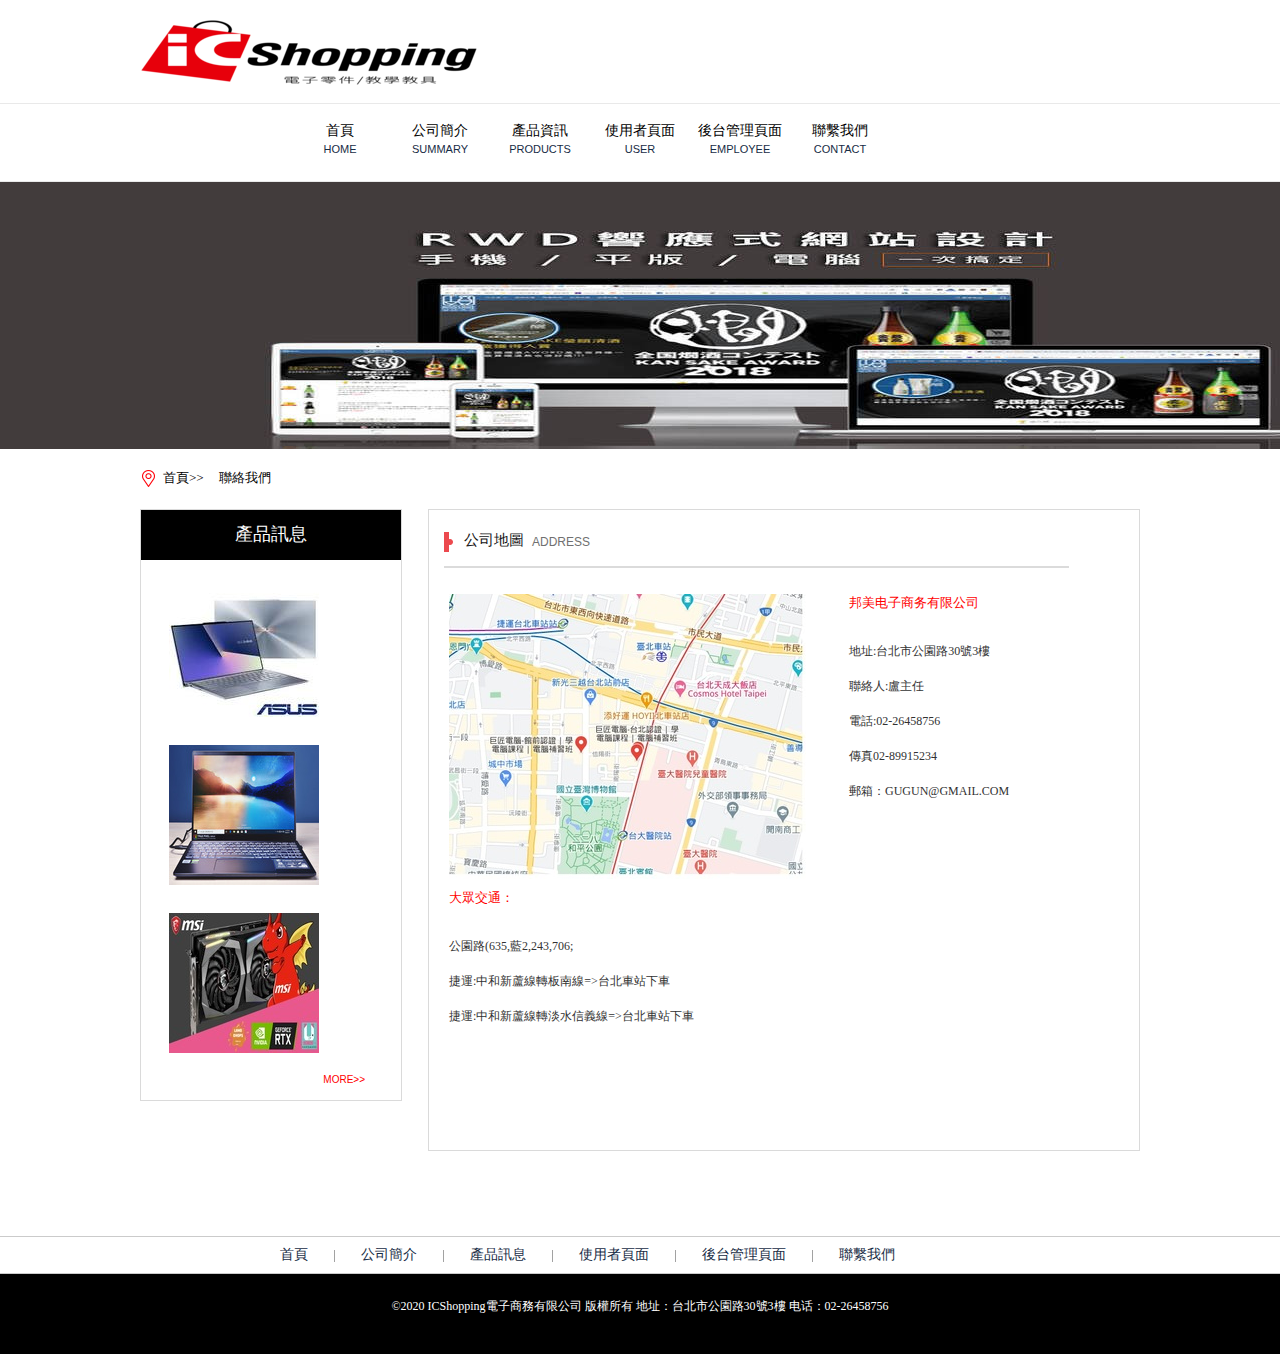
<file: final/WebContent/Contact.html>
<!DOCTYPE html PUBLIC "-//W3C//DTD XHTML 1.0 Transitional//EN" "http://www.w3.org/TR/xhtml1/DTD/xhtml1-transitional.dtd">
<html xmlns="http://www.w3.org/1999/xhtml">
<head>
<meta http-equiv="Content-Type" content="text/html; charset=utf-8" />
<title>聯絡我們</title>
<link type="text/css" href="css/base.css" rel="stylesheet" />
<link type="text/css" href="css/Contact.css" rel="stylesheet" />
</head>

<body>
<!--顶部-->
<div class="top">
    <b><img src="images/logo.gif" /></b> 
    
        
         
         
</div>

<!--导航-->
<div class="nav">
    <ul>
        <li>
           <a href="index.html" class="English"> 首頁</a>
           <a href="index.html">HOME</a>
        </li>
        <li>
           <a href="summary.html" class="English"> 公司簡介</a>
           <a href="summary.html">SUMMARY</a>
        </li>
        <li>
           <a href="Products.html" class="English">產品資訊</a>
           <a href="Products.html">PRODUCTS</a>
        </li>
        <li>
           <a href="login.jsp" class="English">使用者頁面</a>
           <a href="login.jsp">USER</a>
        </li> 
         <li>
           <a href="login2.jsp" class="English">後台管理頁面</a>
           <a href="login2.jsp" >EMPLOYEE</a>
        </li>
        <li>
           <a href="Contact.html" class="English">聯繫我們</a>
           <a href="Contact.html">CONTACT</a></li>
    </ul>
</div>

<!--banner-->
<div class="banner">
    <img src="images/banner.gif" />

</div>

<!--当前位置-->
<div class="Position">
   <b><img src="images/icon4.gif" /></b>
   <span>首頁>></span>
   <p>聯絡我們</p>
 
      
</div>

<!--容器-->
<div class="Container">

     
<!--产品信息左-->
           <div class="Products_left">
              <ul>
                   <p>產品訊息</p>
                   <li><img src="images/p6.gif" /></li>
                   <li><img src="images/p9.gif" /></li>
                   <li><img src="images/p8.gif" /></li>
              </ul> 
              <a href="Products.html">MORE>></a>     
           </div>

       
<!--联络我们-->
     <div class="Container_right">
               <div class="Container_title">
                       <b><img src="images/icon.gif" /></b>
                       <p>公司地圖</p>
                       <span>ADDRESS</span>
               </div>
               <div class="Contact_text">
                       <b><img src="images/address.jpg" /></b>  
                       <ul>
                             <p>邦美电子商务有限公司</p>
                             <li>地址:台北市公園路30號3樓 </li>
                             <li>聯絡人:盧主任  </li>
                             <li>電話:02-26458756</li>
                             <li>傳真02-89915234</li>
                             <li>郵箱：GUGUN@GMAIL.COM</li>
                        
                       </ul>  
                       <div class="clear"></div>
                       <p>大眾交通：</p>
                       <li>公園路(635,藍2,243,706;</li>
                       <li>捷運:中和新蘆線轉板南線=>台北車站下車</li>
                       <li>捷運:中和新蘆線轉淡水信義線=>台北車站下車</li>
                    
               </div>
               
                
           </div>
</div>
<!--底部--> 
<div class="clear"></div>
<div class="bottom">
    <ul>
       <li><a href="">首頁</a></li>
       <li class="line"></li>
       <li><a href="">公司簡介</a></li>
       <li class="line"></li>
       <li><a href="">產品訊息</a></li>
        <li class="line"></li>

       <li><a href="">使用者頁面</a></li>
       <li class="line"></li>
       <li><a href="">後台管理頁面</a></li>
       <li class="line"></li>
       <li><a href="">聯繫我們</a></li>
   </ul>
        <p class="bottom_text">©2020 ICShopping電子商務有限公司  版權所有  地址：台北市公園路30號3樓  电话：02-26458756<br /></p>

</div>
</body>
</html>
</file>
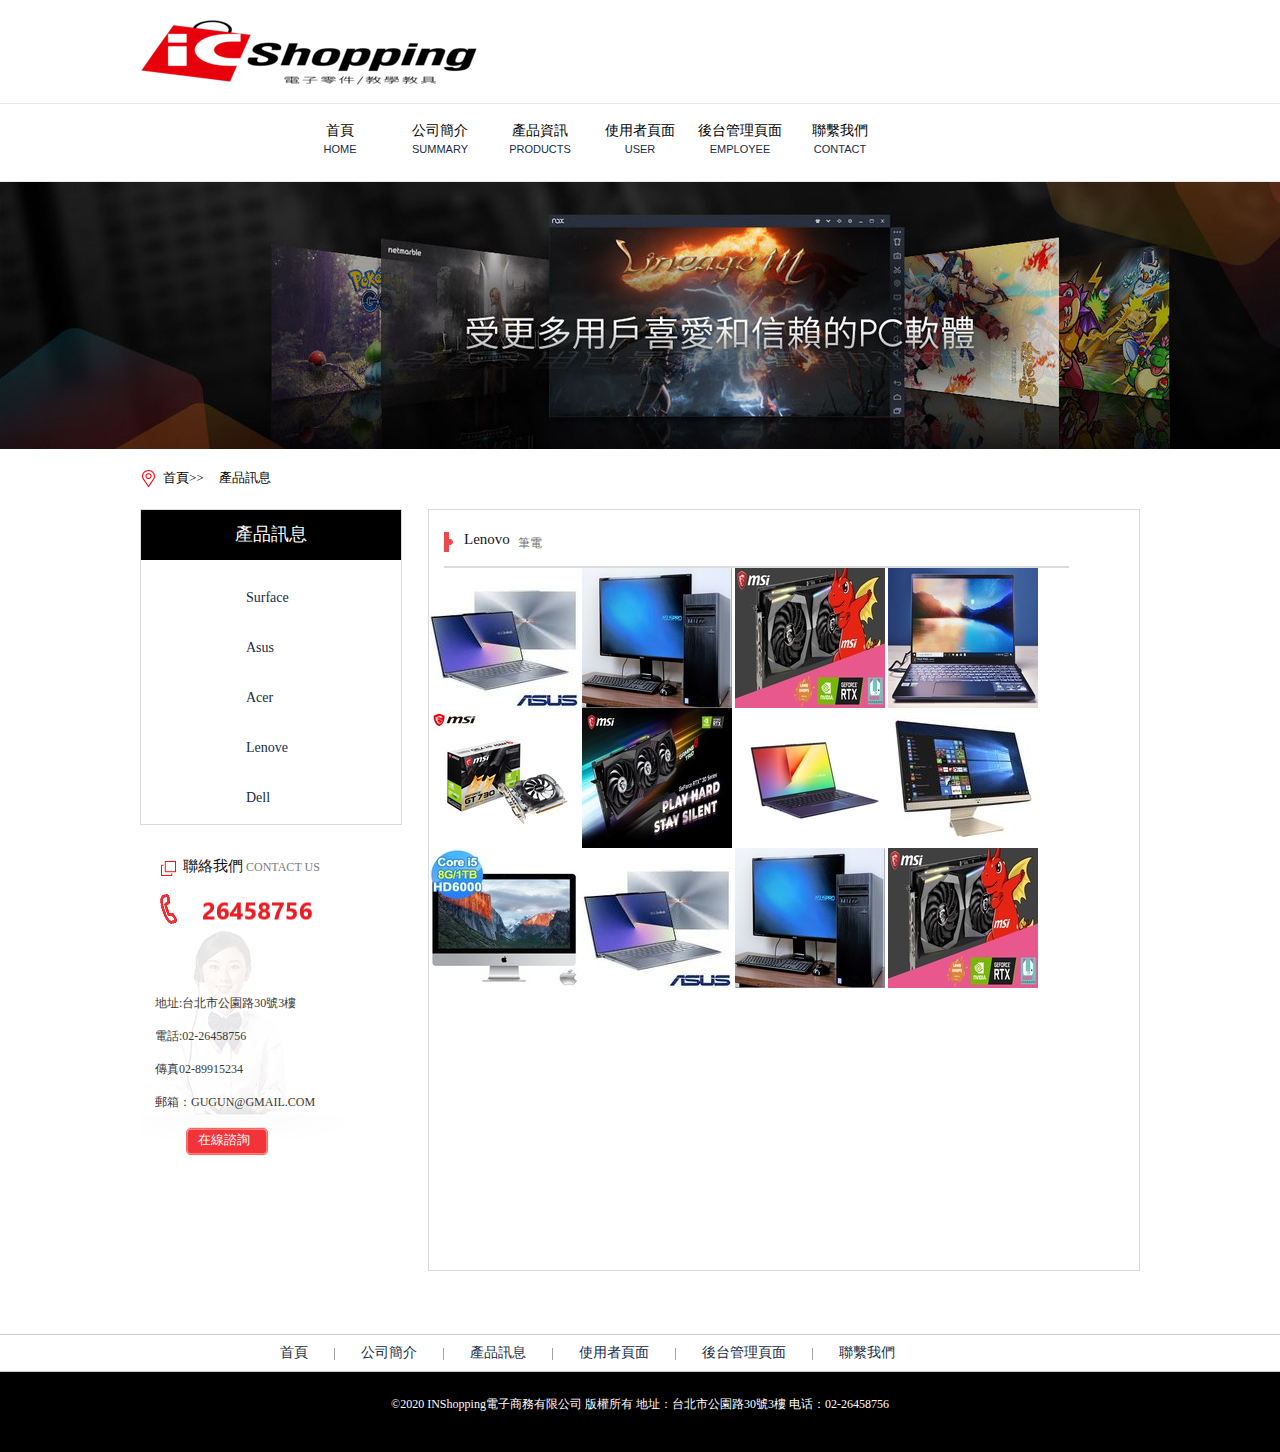
<file: final/WebContent/Products.html>
<!DOCTYPE html PUBLIC "-//W3C//DTD XHTML 1.0 Transitional//EN" "http://www.w3.org/TR/xhtml1/DTD/xhtml1-transitional.dtd">
<html xmlns="http://www.w3.org/1999/xhtml">
<head>
<meta http-equiv="Content-Type" content="text/html; charset=utf-8" />
<title>產品訊息</title>
<link href="css/Products.css" rel="stylesheet" type="text/css" />
<link href="css/base.css" rel="stylesheet" type="text/css" />
</head>

<body>
<!--顶部-->
<div class="top">
    <b><img src="images/logo.gif" /></b> 
    
         
         
</div>

<!--导航-->
<div class="nav">
   <ul>
        <li>
           <a href="index.html" class="English"> 首頁</a>
           <a href="index.html">HOME</a>
        </li>
        <li>
           <a href="summary.html" class="English"> 公司簡介</a>
           <a href="summary.html">SUMMARY</a>
        </li>
        <li>
           <a href="Products.html" class="English">產品資訊</a>
           <a href="Products.html">PRODUCTS</a>
        </li>
        <li>
           <a href="login.jsp" class="English">使用者頁面</a>
           <a href="login.jsp">USER</a>
        </li> 
         <li>
           <a href="login2.jsp" class="English">後台管理頁面</a>
           <a href="login2.jsp" >EMPLOYEE</a>
        </li>
        <li>
           <a href="Contact.html" class="English">聯繫我們</a>
           <a href="Contanct.html">CONTACT</a></li>
    </ul>
</div>

<!--banner-->
<div class="banner">
    <img src="images/banner3.gif" />

</div>

<!--当前位置-->
<div class="Position">
   <b><img src="images/icon4.gif" /></b>
   <span>首頁>></span>
   <p>產品訊息</p>
   
      
</div>

<!--容器-->
<div class="Container">

     <div class="Container_left">
<!--产品信息左-->
           <div class="Products_left">
              <ul>
                   <p>產品訊息</p>
                   <li>
                      <b></b>
                      <a href="#">Surface</a>
                   </li>
                   <li>
                       <b></b>
                       <a href="">Asus</a>
                   </li>
                   <li>
                      <b></b>
                      <a href="">Acer</a>
				  </li>
                   <li>
                     <b></b>
                     <a href="">Lenove</a>
				  </li>
				   <li>
                     <b></b>
                     <a href="">Dell</a>
				  </li>
					
              </ul>  
				
           </div>

<!--联络我们左-->
           <div class="Contact_left">
               <div class="news_title">     
                         <b><img src="images/icon2.gif" /></b>   
                         <span>聯絡我們</span>
                         <a>CONTACT US</a>        
                 </div> 
                  <div class="Contact_text"> 
                         <p><img src="images/phone_03.gif" /></p>
						 <br/>
						 <br/>
						 <br/>
						 <br/>
                        <li>地址:台北市公園路30號3樓 </li>
                          <li>電話:02-26458756</li>
                          <li>傳真02-89915234</li>
                          <li>郵箱：GUGUN@GMAIL.COM</li>   
                         <ul><input type="image" src="images/Button2.gif" /><a>在線諮詢</a></ul>
                 </div>
            </div>
     </div>
<!--产品信息右-->
     <div class="Container_right">
               <div class="Container_title">
                       <b><img src="images/icon.gif" /></b>
                       <p>Lenovo</p>
                       <span>筆電</span>
               </div>
               <div class="Container_picture">
                      <img src="images/p6.gif" /> 
                      <img src="images/p7.gif" />  
                      <img src="images/p8.gif" /> 
                      <img src="images/p9.gif" />  
                      <img src="images/p1.gif" />  
                      <img src="images/p2.gif" />  
                      <img src="images/p3.gif" />  
                      <img src="images/p4.gif" />  
                      <img src="images/p5.gif" /> 
                      <img src="images/p6.gif" />  
                      <img src="images/p7.gif" /> 
                      <img src="images/p8.gif" /> 
               </div>
               
     </div>

</div>
<!--底部--> 
<div class="clear"></div>
<div class="bottom">
  <ul>
       <li><a href="">首頁</a></li>
       <li class="line"></li>
       <li><a href="">公司簡介</a></li>
       <li class="line"></li>
       <li><a href="">產品訊息</a></li>
        <li class="line"></li>

       <li><a href="">使用者頁面</a></li>
       <li class="line"></li>
       <li><a href="">後台管理頁面</a></li>
       <li class="line"></li>
       <li><a href="">聯繫我們</a></li>
   </ul>
        <p class="bottom_text">©2020 INShopping電子商務有限公司  版權所有  地址：台北市公園路30號3樓  电话：02-26458756<br /></p>
                   


</div>
</body>
</html>
</file>
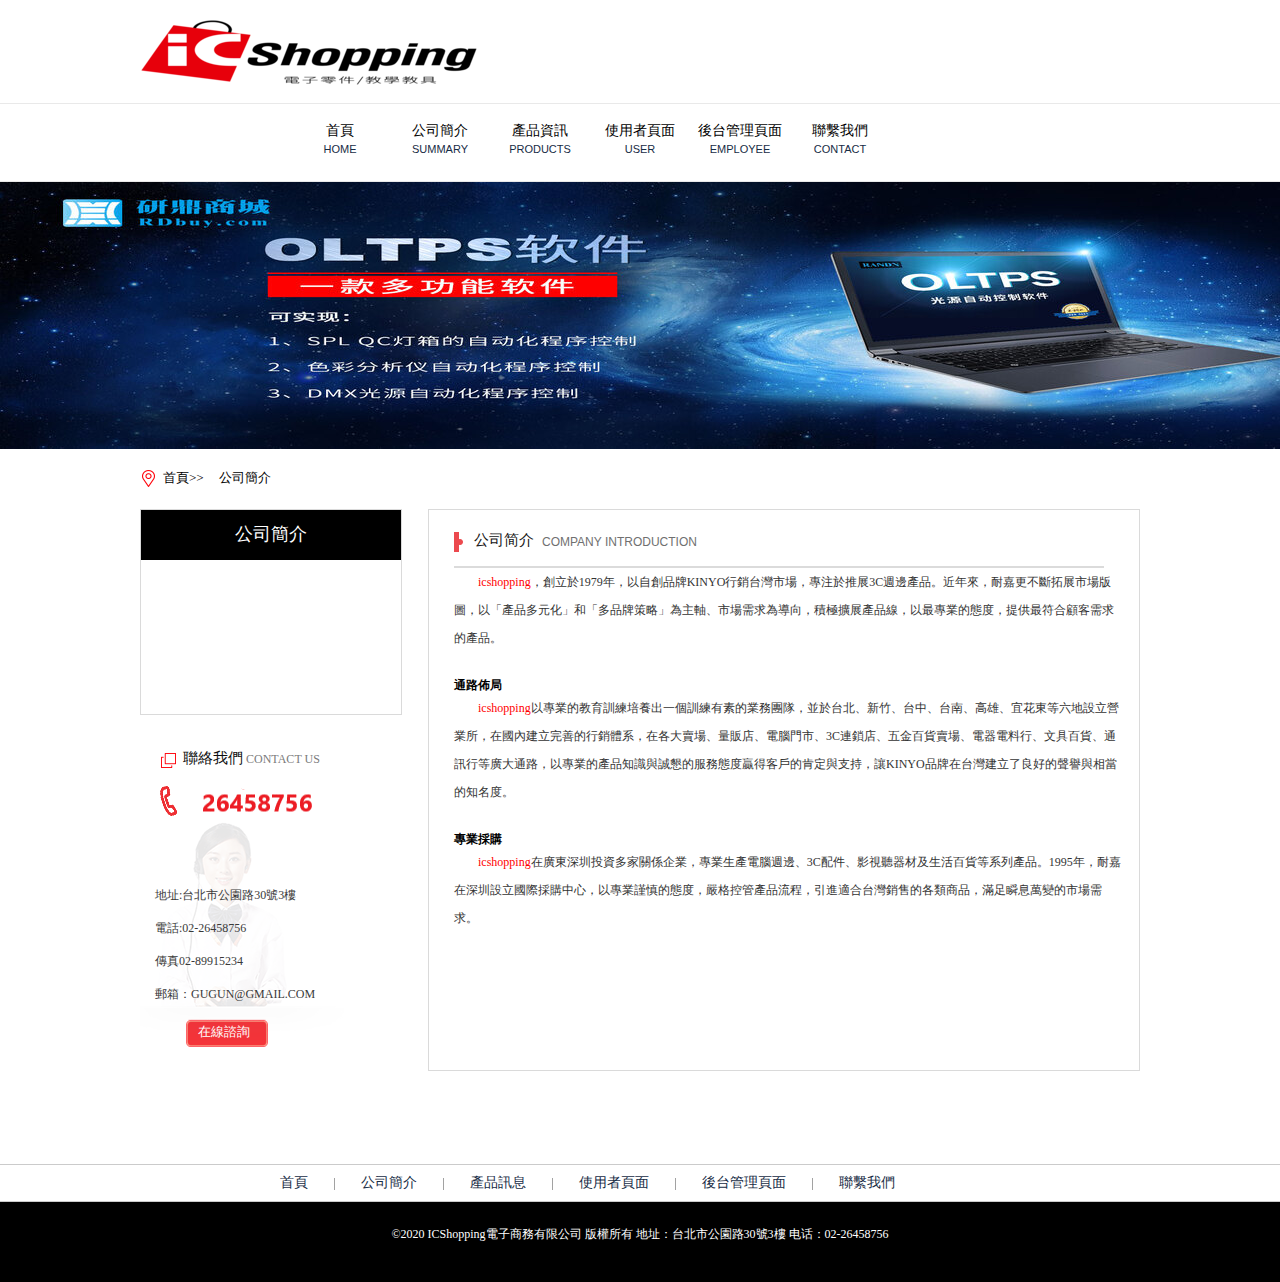
<file: final/WebContent/summary.html>
<!DOCTYPE html PUBLIC "-//W3C//DTD XHTML 1.0 Transitional//EN" "http://www.w3.org/TR/xhtml1/DTD/xhtml1-transitional.dtd">
<html xmlns="http://www.w3.org/1999/xhtml">
<head>
<meta http-equiv="Content-Type" content="text/html; charset=utf-8" />
<title>公司简介</title>
<link href="css/summary.css" rel="stylesheet" type="text/css" />
<link href="css/base.css" rel="stylesheet" type="text/css" />
</head>

<body>
<!--顶部-->
<div class="top">
    <b><img src="images/logo.gif" /></b> 
   
         
         
</div>

<!--导航-->
<div class="nav">
    <ul>
        <li>
           <a href="index.html" class="English"> 首頁</a>
           <a href="index.html">HOME</a>
        </li>
        <li>
           <a href="summary.html" class="English"> 公司簡介</a>
           <a href="summary.html">SUMMARY</a>
        </li>
        <li>
           <a href="Products.html" class="English">產品資訊</a>
           <a href="Products.html">PRODUCTS</a>
        </li>
        <li>
           <a href="login.jsp" class="English">使用者頁面</a>
           <a href="login.jsp">USER</a>
        </li> 
         <li>
           <a href="login2.jsp" class="English">後台管理頁面</a>
           <a href="login2.jsp" >EMPLOYEE</a>
        </li>
        <li>
           <a href="Contact.html" class="English">聯繫我們</a>
           <a href="Contact.html">CONTACT</a></li>
    </ul>
</div>

<!--banner-->
<div class="banner">
    <img src="images/banner2.gif" />

</div>

<!--当前位置-->
<div class="Position">
   <b><img src="images/icon4.gif" /></b>
   <span>首頁>></span>
   <p>公司簡介</p>   
</div>

<!--容器-->
<div class="Container">

     <div class="Container_left">
<!--公司简介左-->
           <div class="summary_left">
              <ul>
                   <p>公司簡介</p>
                  
              </ul>      
           </div>
<!--联络我们左-->
          <div class="Contact_left">
               <div class="news_title">     
                         <b><img src="images/icon2.gif" /></b>   
                         <span>聯絡我們</span>
                         <a>CONTACT US</a>        
                 </div> 
                  <div class="Contact_text"> 
                         <p><img src="images/phone_03.gif" /></p>
						 <br/>
						 <br/>
						 <br/>
						 <br/>
                        <li>地址:台北市公園路30號3樓 </li>
                          <li>電話:02-26458756</li>
                          <li>傳真02-89915234</li>
                          <li>郵箱：GUGUN@GMAIL.COM</li>   
                         <ul><input type="image" src="images/Button2.gif" /><a>在線諮詢</a></ul>
                 </div>
            </div>
     </div>
<!--公司简介右-->
     <div class="Container_right">
           <div class="summary_title">
                   <b><img src="images/icon.gif" /></b>
                   <p>公司简介</p>
                   <span>COMPANY INTRODUCTION</span>
                   
           </div>         
           <div class="summary_text">
                   
                   <ul>
                       <p><span>icshopping</span>，創立於1979年，以自創品牌KINYO行銷台灣市場，專注於推展3C週邊產品。近年來，耐嘉更不斷拓展市場版圖，以「產品多元化」和「多品牌策略」為主軸、市場需求為導向，積極擴展產品線，以最專業的態度，提供最符合顧客需求的產品。</p>
						<h4 class="articleTitle">通路佈局</h4>	
						<p><span>icshopping</span>以專業的教育訓練培養出一個訓練有素的業務團隊，並於台北、新竹、台中、台南、高雄、宜花東等六地設立營業所，在國內建立完善的行銷體系，在各大賣場、量販店、電腦門市、3C連鎖店、五金百貨賣場、電器電料行、文具百貨、通訊行等廣大通路，以專業的產品知識與誠懇的服務態度贏得客戶的肯定與支持，讓KINYO品牌在台灣建立了良好的聲譽與相當的知名度。</p>
						<h4 class="articleTitle">專業採購</h4>	
						<p><span>icshopping</span>在廣東深圳投資多家關係企業，專業生產電腦週邊、3C配件、影視聽器材及生活百貨等系列產品。1995年，耐嘉在深圳設立國際採購中心，以專業謹慎的態度，嚴格控管產品流程，引進適合台灣銷售的各類商品，滿足瞬息萬變的市場需求。</p>

                   </ul>
           </div>
           
           
           
           
     </div>





</div>
<!--底部--> 
<div class="clear"></div>
<div class="bottom">
 <ul>
       <li><a href="">首頁</a></li>
       <li class="line"></li>
       <li><a href="">公司簡介</a></li>
       <li class="line"></li>
       <li><a href="">產品訊息</a></li>
        <li class="line"></li>

       <li><a href="">使用者頁面</a></li>
       <li class="line"></li>
       <li><a href="">後台管理頁面</a></li>
       <li class="line"></li>
       <li><a href="">聯繫我們</a></li>
   </ul>
       <p class="bottom_text">©2020 ICShopping電子商務有限公司  版權所有  地址：台北市公園路30號3樓  电话：02-26458756<br /></p>

</div>

</body>
</html>
</file>
<file: final/WebContent/css/base.css>
@charset "utf-8";
/* CSS Document */
/*公共样式*/
body,ol,ul,h1,h2,h3,h4,h5,h6,p,th,td,dl,dd,form,fieldset,legend,input,textarea,select{margin:0;padding:0}
body{font:12px "宋体","Arial Narrow",HELVETI	CA;background:#fff;-webkit-text-size-adjust:100%}
body,html{width: 100%;height: 100%;}
a{color:#172c45;text-decoration:none;}

em{font-style:normal}
li{list-style:none}
img{border:0;vertical-align:middle}
table{border-collapse:collapse;border-spacing:0}
p{word-wrap:break-word}
.clear{clear: both;width: 0px;height: 0px;overflow: hidden;}/*清除漂浮*/
.line{width: 1px;height: 12px;overflow: hidden;background: #a2a2a2;float: left;margin: 0 26px;margin-top: 13px;}/*分隔线*/
.line2{width: 1px;height: 12px;overflow: hidden;background: #a2a2a2;float: left;margin: 0 10px; }/*分隔线*/

/*顶部*/
.top{ width:1000px; height:103px;  margin:auto; }
.top b{ float:left; margin-top:20px;}
.top ul{ width:270px; height:52px; float:right; margin-top:23px; position:relative; }
.top ul li{ width:190px; height:15px; margin-left:79px;}
.top ul li a{ float:left;}
.top ul li a:hover{ color:#F00;}
.text{width:214px;height:27px;border:1px solid #b1b1b0; float:left;}
.imag{ float:right;}
.text2{ width:270px; position:absolute; left:0px; top:21px;}


/*导航*/
.nav{ width:100%; height:77px;  margin:  auto; border-bottom:1px solid #e9e9e9; border-top:1px solid #e9e9e9;}
.nav ul{ width:700px; height:77px; margin :auto;}
.nav ul li {color:#505050;font:11px Arial; float:left; width:100px;text-align:center;    
 height: 77px;text-align:center; line-height:24px; position:relative;}
.English{ font:14px "微软雅黑"; color:#000000; float:left; width:100px; text-align:center; line-height:24px; padding-top:15px;}
.nav li:hover .English{ color:#F00;}
.nav li:hover{ background:url(../images/nav.gif) no-repeat;}
.nav ul li a{ display:block; width:100px; height:18px; outline:none;}



/*.icon{ width:110px; height:76px; background:url(../images/nav.gif) no-repeat; position:absolute; left:0px; top:0px;  display:none; z-index:-1;}*/


/*底部*/

.bottom{ width:100%; height:36px; border-bottom:1px solid #cbcbcb; border-top:1px solid #cbcbcb;margin-top:25px;}
.bottom ul{ width:720px; height:100%; margin:auto;}
.bottom ul li{ font:14px "微软雅黑";  float:left; line-height:35px;}
.bottom ul li:hover a{ color:#F00;}
.bottom_text{ width:100%; height:60px; background:#000000; margin-top:1px; text-align:center; line-height:24px; padding-top:20px; color:#FFF;}
</file>
<file: final/WebContent/css/Contact.css>
@charset "utf-8";
/* CSS Document */

/*banner*/
.banner{ width:100%; height:267px; overflow:hidden;  text-align:center;}

/*当前位置*/
.Position{ width:1000px; height:20px; margin:20px auto;}
.Position b{ float:left;}
.Position span{ float:left; font:13px "微软雅黑"; color:#000000;}
.Position p{ float:left; margin-left:15px; font:13px "微软雅黑"; color:#000000;}

/*容器*/
.Container{ width:1000px; height:702px; margin:auto; }
/*产品信息左*/
.Products_left{ width:262px; height:500px; position:relative; float:left;}
.Products_left ul{ width:260px; height:590px; border:1px solid #dadada;}
.Products_left ul p{ width:100%; height:50px; background:#000000; color:#FFF;font:18px "微软雅黑"; line-height:49px; text-align:center;}
.Products_left ul li{ background:url(../images/p7.gif) no-repeat; width:200px; height:151px; margin:17px 28px; position:relative;}
.Products_left ul li span{ width:100%; height:25px; text-align:center; line-height:24px; position:absolute; bottom:0px;}
.Products_left  a{ width:225px;outline:none; display:block; color:#F00; font:10px Arial; height:17px;  position:absolute; top:565px; text-align:right;}

/*联络我们*/
.Container_right{ width:710px; height:640px; border:1px solid #dadada; float:right;}
.Container_title{ width:625px; height:35px; padding-top:21px;border-bottom:2px solid #dbdbdb; margin-left:15px;}
.Container_title b{ float:left;}
.Container_title p{ float:left; font:15px "微软雅黑"; color:#161616; margin-right:8px;}
.Container_title span{float:left; font:12px Arial; color:#707070; margin-top:4px;}
.Contact_text{ width:670px; height:590px; margin:auto; color:#323232; margin-top:26px;}
.Contact_text b{ float:left;}
.Contact_text ul{ width:270px; height:295px; float:right;}
.Contact_text li{ height:35px; line-height:34px; font:13px;}
.Contact_text  p{ color:#F00; height:40px; font:13px "微软雅黑";}
</file>
<file: final/WebContent/css/Products.css>
@charset "utf-8";
/* CSS Document */

/*banner*/
.banner{ width:100%; height:267px; overflow:hidden;  text-align:center;}

/*当前位置*/
.Position{ width:1000px; height:20px; margin:20px auto;}
.Position b{ float:left;}
.Position span{ float:left; font:13px "微软雅黑"; color:#000000;}
.Position p{ float:left; margin-left:15px; font:13px "微软雅黑"; color:#000000;}
.Position li{float:left; margin-left:15px; font:13px "微软雅黑"; color:#000000;}
/*容器*/
.Container{ width:1000px; height:800px; margin:auto;}
.Container_left{ width:262px; height:552px; float:left;}
/*产品信息左*/
.Products_left{ width:100%; height:348px;}
.Products_left ul{ width:260px; height:314px; border:1px solid #dadada;}
.Products_left ul p{ width:100%; height:50px; background:#000000; color:#FFF;font:18px "微软雅黑"; line-height:49px; text-align:center; margin-bottom:15px;}
.Products_left ul li{ width:100%; font:14px "微软雅黑"; height:35px; padding-top:15px;}
.Products_left ul li b{ margin-left:80px; float:left; width:25px; height:13px; display: block; margin-top:5px;_margin-left:40px;}
.Products_left ul li b a{ float:left;}
.Products_left ul li:hover a{ color:#FFF;}
.Products_left ul li:hover{ background: #F00;}
.Products_left ul li:hover b{ background: url(../images/icon6.gif.gif) no-repeat;}

/*联络我们左*/
.Contact_left{ width:247px; height:308px; background:url(../images/bg_Contact%20.gif) no-repeat; padding-left:15px;} 
.news_title{ width:200px; height:33px; }
.news_title a{ color:#7b7b7b;}
.news_title span{font:15px "微软雅黑"; color:#101010; }
.news_title ul{font:12px Arial; color:#707070; }
.Contact_text li{ height:33px; line-height:32px; color:#3a3a3a;}
.Contact_text ul{ margin-left:31px; margin-top:9px; *margin-left:16px; position:relative;}
.Contact_text ul a{ position:absolute; left:12px; top:3px; color:#FFF; font:13px "微软雅黑";}


/*产品信息右*/
.Container_right{ width:710px; height:760px; border:1px solid #dadada; float:right;}
.Container_title{ width:625px; height:35px; padding-top:21px;border-bottom:2px solid #dbdbdb; margin-left:15px;}
.Container_title b{ float:left;}
.Container_title p{ float:left; font:15px "微软雅黑"; color:#161616; margin-right:8px;}
.Container_title span{float:left; font:12px Arial; color:#707070; margin-top:4px;}
.Container_picture{ width:100%; height:640px;}
.Container_picture a{ float:left; width:150px; height:140px; background:url(../images/p5.gif) no-repeat; margin:26px 13px; position:relative;}
.Container_picture a p{ width:150px; height:25px; text-align:center; position:absolute; top:145px; color:#343434;}
/*翻页*/
.Page{ width:390px; height:31px; margin:auto;  _width:400px}
.Page p{ float:left;width:43px; height:22px; border:1px solid #686767;text-align:center; line-height:21px;margin-left:7px;}
.Page span{ float:left; width:20px; height:22px;border:1px solid #686767; margin-left:7px;text-align:center; line-height:21px;}
.Page b{ float:left; width:20px; height:22px;border:1px solid #686767; margin-left:7px;text-align:center; line-height:21px;}
.Page span .number{ color:#000;}
.Page a{color:#686767;}
</file>
<file: final/WebContent/css/summary.css>
@charset "utf-8";
/* CSS Document */

/*banner*/
.banner{ width:100%; height:267px; overflow:hidden; text-align:center;}

/*当前位置*/
.Position{ width:1000px; height:20px; margin:20px auto;}
.Position b{ float:left;}
.Position span{ float:left; font:13px "微软雅黑"; color:#000000;}
.Position p{ float:left; margin-left:15px; font:13px "微软雅黑"; color:#000000;}

/*容器*/
.Container{ width:1000px; height:630px; margin:auto;}
.Container_left{ width:262px; height:552px; float:left;}
/*公司简介左*/
.summary_left{ width:100%; height:240px;}
.summary_left ul{ width:260px; height:204px; border:1px solid #dadada;}
.summary_left ul p{ width:100%; height:50px; background:#000000; color:#FFF;font:18px "微软雅黑"; line-height:49px; text-align:center;margin-bottom:15px;}
.summary_left ul li{ width:100%; font:14px "微软雅黑"; height:35px; padding-top:15px;}
.summary_left ul li b{ margin-left:80px; float:left; background:url(../images/icon5.gif.gif) no-repeat; width:25px; height:13px; display: block; margin-top:5px;_margin-left:40px;}
.summary_left ul li b a{ float:left;outline:none;}
.summary_left ul li:hover a{ color:#FFF;}
.summary_left ul li:hover{ background: #F00;}
.summary_left ul li:hover b{ background: url(../images/icon6.gif.gif) no-repeat;}
/*联络我们左*/
.Contact_left{ width:247px; height:308px; background:url(../images/bg_Contact%20.gif) no-repeat; padding-left:15px;} 
.news_title{ width:200px; height:33px; }
.news_title a{ color:#7b7b7b;}
.news_title span{font:15px "微软雅黑"; color:#101010; }
.news_title ul{font:12px Arial; color:#707070; }
.Contact_text li{ height:33px; line-height:32px; color:#3a3a3a;}
.Contact_text ul{ margin-left:31px; margin-top:9px; *margin-left:16px; position:relative;}
.Contact_text ul a{ position:absolute; left:12px; top:3px; color:#FFF; font:13px "微软雅黑";}

/*公司简介右*/
.Container_right{ width:685px; height:560px; border:1px solid #dadada; float:right; padding-left:25px;}
.summary_title{ width:650px; height:35px; margin-top:21px;border-bottom:2px solid #dbdbdb;}
.summary_title b{ float:left;}
.summary_title p{ float:left; font:15px "微软雅黑"; color:#161616; margin-right:8px;}
.summary_title span{float:left; font:12px Arial; color:#707070; margin-top:4px;}
.summary_text{ width:670px; height:400px;}
.summary_text b{ display:block; width:370px; height:132px; margin:auto; padding-top:30px;}
.summary_text ul p{ text-indent:2em; margin-bottom:25px; line-height:28px; color:#333333;}
.summary_text ul p span{ color:#F00;}
</file>
